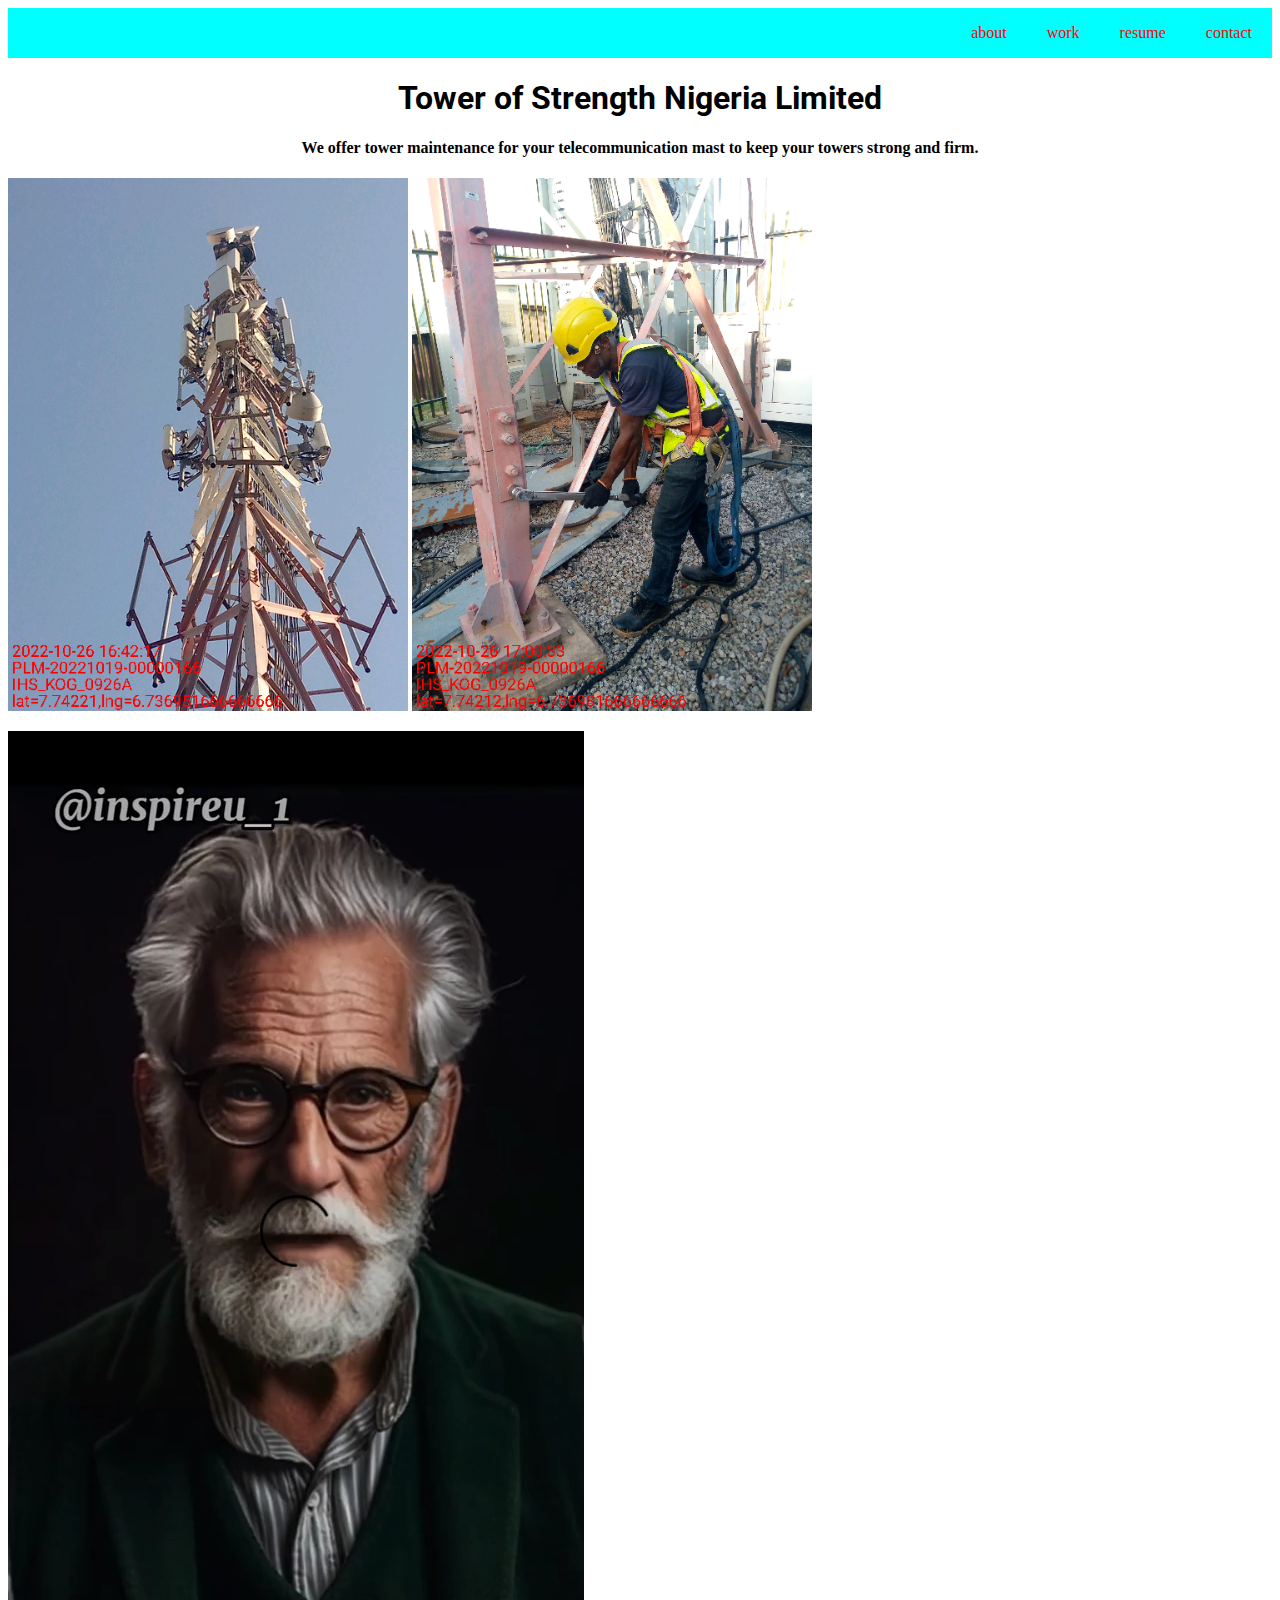
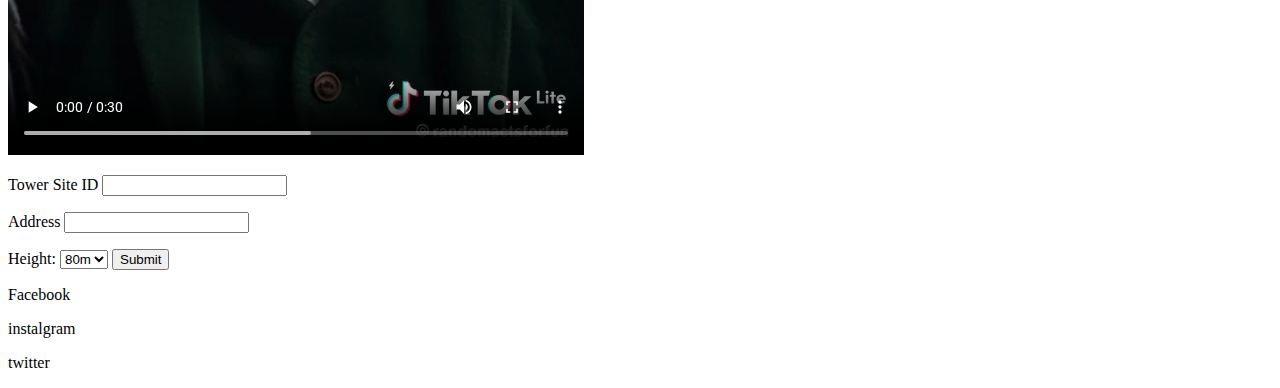
<file: index.html>
<!DOCTYPE html>
<html lang="en">
<head>
    <meta charset="UTF-8">
    <meta name="viewport" content="width=, initial-scale=1.0">
    <title>Tower centre</title>
    <link rel="stylesheet" href="style.css">
    <link rel="preconnect" href="https://fonts.googleapis.com">
<link rel="preconnect" href="https://fonts.gstatic.com" crossorigin>
<link href="https://fonts.googleapis.com/css2?family=Roboto:ital,wght@0,100;1,100&display=swap" rel="stylesheet">
</head>
<body>
    <!--Navbar-->
    <header>
       <p class="title"><a href="about.html">about</a></p> 
       <p class="title"><a href="work.html">work</a></p> 
       <p class="title"><a href="resume.html">resume</a></p> 
       <p class="title"><a href="contact.html">contact</a></p> 
        
    </header>
    <!--main part-->
    <main>
    
       <h1>Tower of Strength Nigeria Limited</h1>
       <P><h4>We offer tower maintenance for your telecommunication mast to keep your towers strong and firm.</h4></P>
      <img class="pix" src="res/tower.png" alt="">
      <img class="pix"src="res/tower2.png" alt="">
      <!-a video upload below..>
      <p id="video"><video controls src="res/voice.mp4"></video></p>
      <!--form-->
      <p><form>
        <label>Tower Site ID</label>   
        <input type='text'><p>
        <label>Address</label>   
        <input type='text'>
    </p>
        <label>Height:</label>
        <select id="select">
         <option>80m</option>
         <option>75m</option>
         <option>70m</option>
         <option>65m</option>
        </select>
        <input type='submit'>    
       </form></p>
    </main>
 <!--the footer-->
    <footer>
        <p>Facebook</p>
        <p>instalgram</p>
        <p>twitter</p>
    </footer>
</body>
</html>
</file>
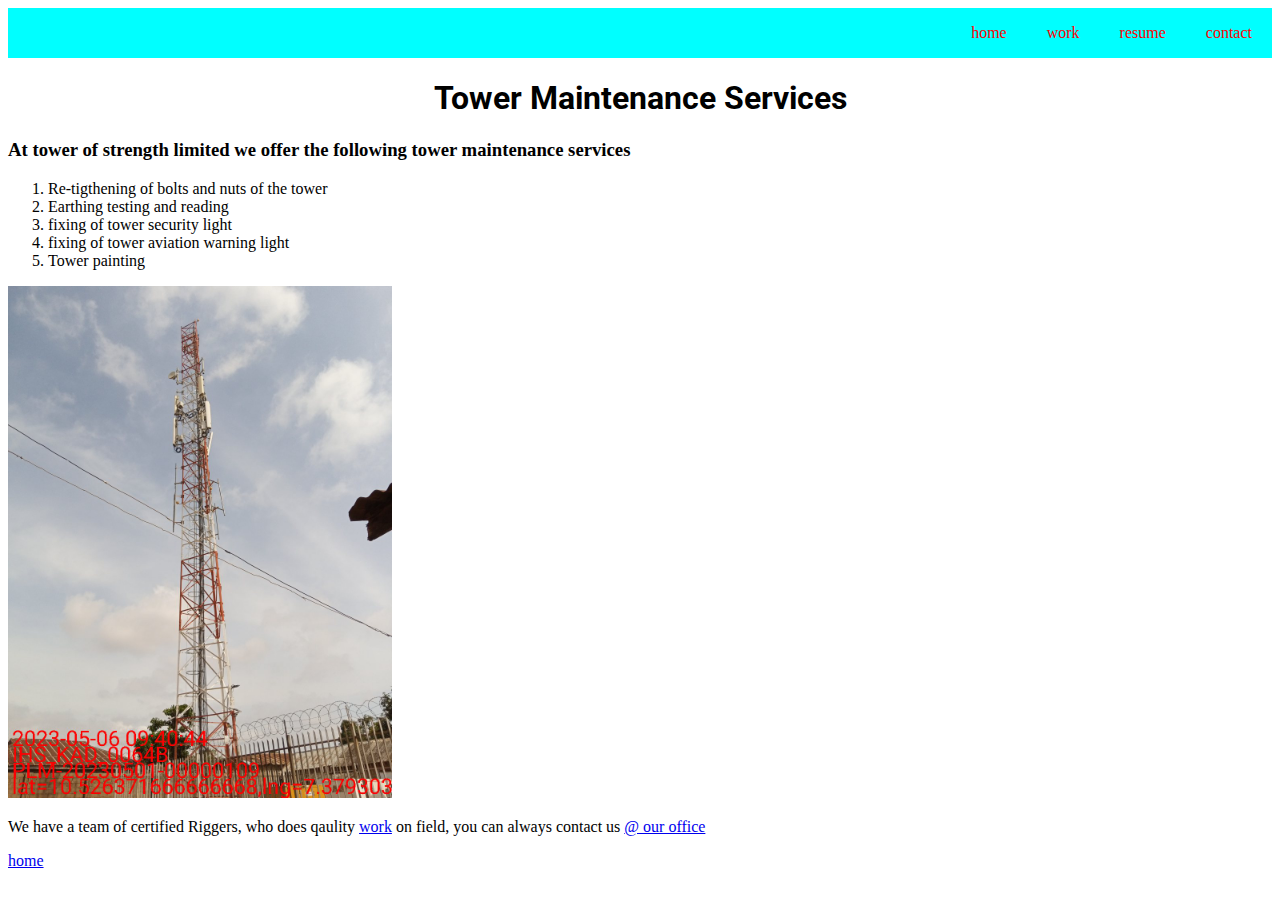
<file: about.html>
<!DOCTYPE html>
<html lang="en">
<head>
    <meta charset="UTF-8">
    <meta name="viewport" content="width=device-width, initial-scale=1.0">
    <link rel="stylesheet" href="style.css">
    <link rel="preconnect" href="https://fonts.googleapis.com">
<link rel="preconnect" href="https://fonts.gstatic.com" crossorigin>
<link href="https://fonts.googleapis.com/css2?family=Roboto:ital,wght@0,100;1,100&display=swap" rel="stylesheet">
    <title>about</title>
</head>
<body>
    <header>
        <p class="title"><a href="index.html">home</a></p> 
        <p class="title"><a href="work.html">work</a></p> 
        <p class="title"><a href="resume.html">resume</a></p> 
        <p class="title"><a href="contact.html">contact</a></p> 
    </header>
    <h1>Tower Maintenance Services</h1>
    <p><h3>At tower of strength limited we offer the following tower maintenance services</h3></p>
    <ol>
        <li>Re-tigthening of bolts and nuts of the tower</li>
        <li>Earthing testing and reading</li>
        <li>fixing of tower security light</li>
        <li>fixing of tower aviation warning light</li>
        <li>Tower painting</li>
    </ol>
    <img class="pic" src="res/towerview.jpg" alt="">
    <p>We have a team of certified Riggers, who does qaulity <a href="work.html">work</a> on field, you can always 
        contact us <a href="contact.html"> @ our office</a> 
    </p>
    <a href="index.html">home</a>
</body>
</html>
</file>
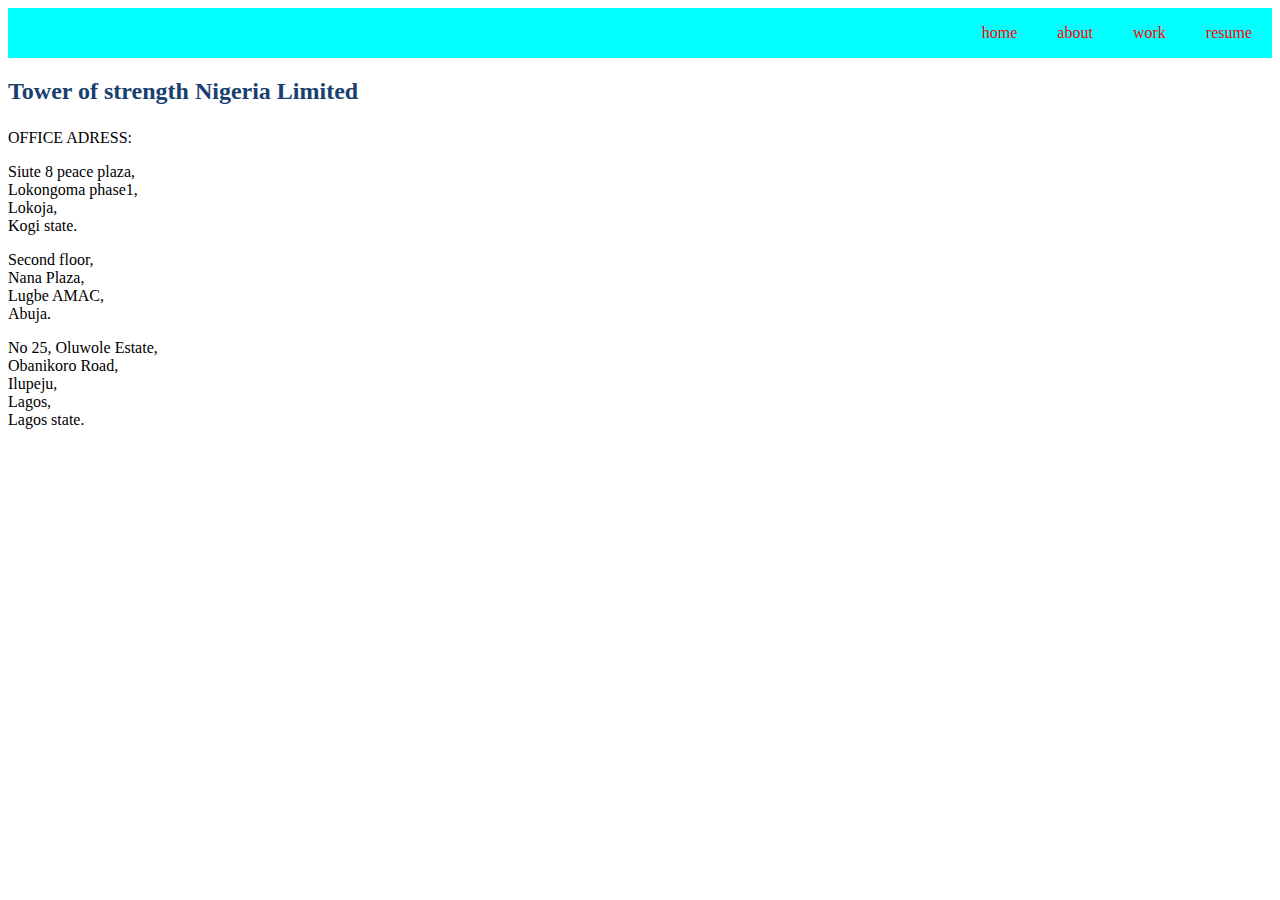
<file: contact.html>
<!DOCTYPE html>
<html lang="en">
<head>
    <meta charset="UTF-8">
    <meta name="viewport" content="width=device-width, initial-scale=1.0">
    <title>contact</title>
    <link rel="stylesheet" href="style.css">
    <link rel="preconnect" href="https://fonts.googleapis.com">
<link rel="preconnect" href="https://fonts.gstatic.com" crossorigin>
<link href="https://fonts.googleapis.com/css2?family=Roboto:ital,wght@0,100;1,100&display=swap" rel="stylesheet">
</head>
<body>
    <header>
        <p class="title"><a href="index.html">home</a></p>
        <p class="title"><a href="about.html">about</a></p> 
        <p class="title"><a href="work.html">work</a></p> 
        <p class="title"><a href="resume.html">resume</a></p> 
    </header>
    <h2 style="color: rgb(25, 63, 112);">Tower of strength Nigeria Limited<P></h3>OFFICE ADRESS:</h3></P>Siute 8 peace plaza,<br> Lokongoma phase1,<br>Lokoja,<br>Kogi state.
        <p>Second floor,<br> Nana Plaza,<br>Lugbe AMAC,<br>Abuja.</p>
        <p>No 25, Oluwole Estate,<br>Obanikoro Road,<br>Ilupeju,<br>Lagos,<br>Lagos state.
        </p>
        
            
             
            
       
    
</body>
</html>
</file>
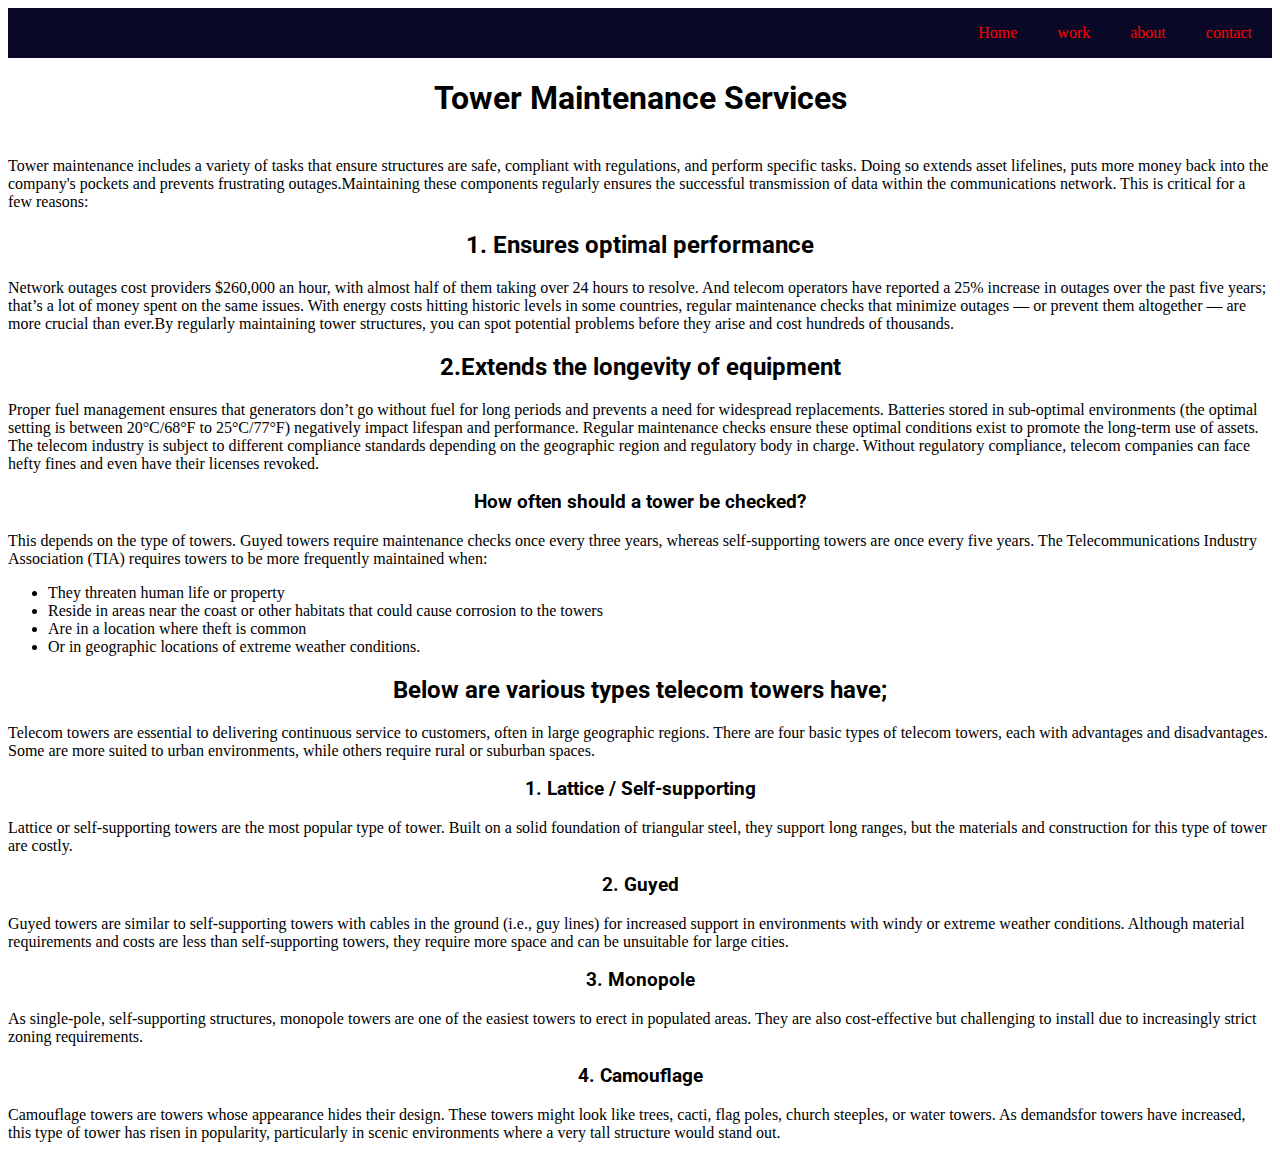
<file: resume.html>
<!DOCTYPE html>
<html lang="en">
<head>
    <meta charset="UTF-8">
    <meta name="viewport" content="width=device-width, initial-scale=1.0">
    <title>resume</title>
    <link rel="stylesheet" href="style1.css">
    <link rel="preconnect" href="https://fonts.googleapis.com">
    <link rel="preconnect" href="https://fonts.gstatic.com" crossorigin>
    <link href="https://fonts.googleapis.com/css2?family=Roboto:ital,wght@0,100;1,100&display=swap" rel="stylesheet">
</head>
<body>
    <header>
        <p class="title"><a href="index.html">Home</a></p> 
        <p class="title"><a href="work.html">work</a></p> 
        <p class="title"><a href="about.html">about</a></p>
        <p class="title"><a href="contact.html">contact</a></p> 
         
     </header>
    <h2>
        
    <h1>Tower Maintenance Services</h1><br>Tower maintenance includes a variety of tasks that ensure 
    structures are safe, compliant with regulations, and perform specific tasks. Doing so extends asset
     lifelines, puts more money back into the 
    company's pockets and prevents frustrating outages.Maintaining these components regularly ensures 
    the successful transmission of data within the communications network. This is critical for a few reasons:
    <p><h2>1. Ensures optimal performance</h2>
        Network outages cost providers $260,000 an hour, with almost half of them taking over 24 hours to resolve.
        And telecom operators have reported a 25% increase in outages over the past five years; that’s 
        a lot of money spent on the same issues.
        
        With energy costs hitting historic levels in some countries, regular maintenance checks that minimize 
        outages — or prevent them altogether — are more crucial than ever.By regularly maintaining tower
         structures, you can spot potential problems before they arise and cost hundreds of thousands.
       <p> <h2>2.Extends the longevity of equipment</h2></p>  Proper fuel management ensures that generators don’t go without 
        fuel for long periods and prevents a need for widespread replacements. Batteries stored in sub-optimal
     environments (the optimal setting is between 20°C/68°F to 25°C/77°F) negatively impact lifespan 
     and performance. Regular maintenance checks ensure these optimal conditions exist to promote the 
     long-term use of assets. The telecom industry is subject to different compliance standards depending on
      the geographic region and regulatory body in charge. Without regulatory compliance, telecom companies 
      can face hefty fines and even have their licenses revoked. 
      <p><h3>How often should a tower be checked?</h3>
        This depends on the type of towers. Guyed towers require maintenance checks once every three years,
         whereas self-supporting towers are once every five years. The Telecommunications Industry Association 
         (TIA) requires towers to be more frequently maintained when:
         <ul>
        
        <li>They threaten human life or property</li>
        <li> Reside in areas near the coast or other habitats that could cause corrosion to the towers</li>
        <li>Are in a location where theft is common</li>
        <li>Or in geographic locations of extreme weather conditions.</li>
    </ul>
    <p><h2>Below are various types telecom towers have;</h2></p>
        Telecom towers are essential to delivering continuous service to customers, often in large geographic regions. There are four basic types of telecom towers, each with advantages and disadvantages. Some are more suited to urban environments, while others require rural or suburban spaces.
        
        <h3>1. Lattice / Self-supporting</h3>
        Lattice or self-supporting towers are the most popular type of tower. Built on a solid foundation of triangular steel, they support long ranges, but the materials and construction for this type of tower are costly.
        
        <h3> 2. Guyed</h3>
        Guyed towers are similar to self-supporting towers with cables in the ground (i.e., guy lines) for increased support in environments with windy or extreme weather conditions.
        
        Although material requirements and costs are less than self-supporting towers, they require more space and can be unsuitable for large cities.
        
        <h3> 3. Monopole</h3>
        As single-pole, self-supporting structures, monopole towers are one of the easiest towers to erect in populated areas.
        
        They are also cost-effective but challenging to install due to increasingly strict zoning requirements.
        
        <h3>  4. Camouflage</h3>
        Camouflage towers are towers whose appearance hides their design. These towers might look like trees, cacti, flag poles, church steeples, or water towers.
        
        As demandsfor towers have increased, this type of tower has risen in popularity, particularly in scenic environments where a very tall structure would stand out.</p>

    </p>
    
</body>
</html>
</file>
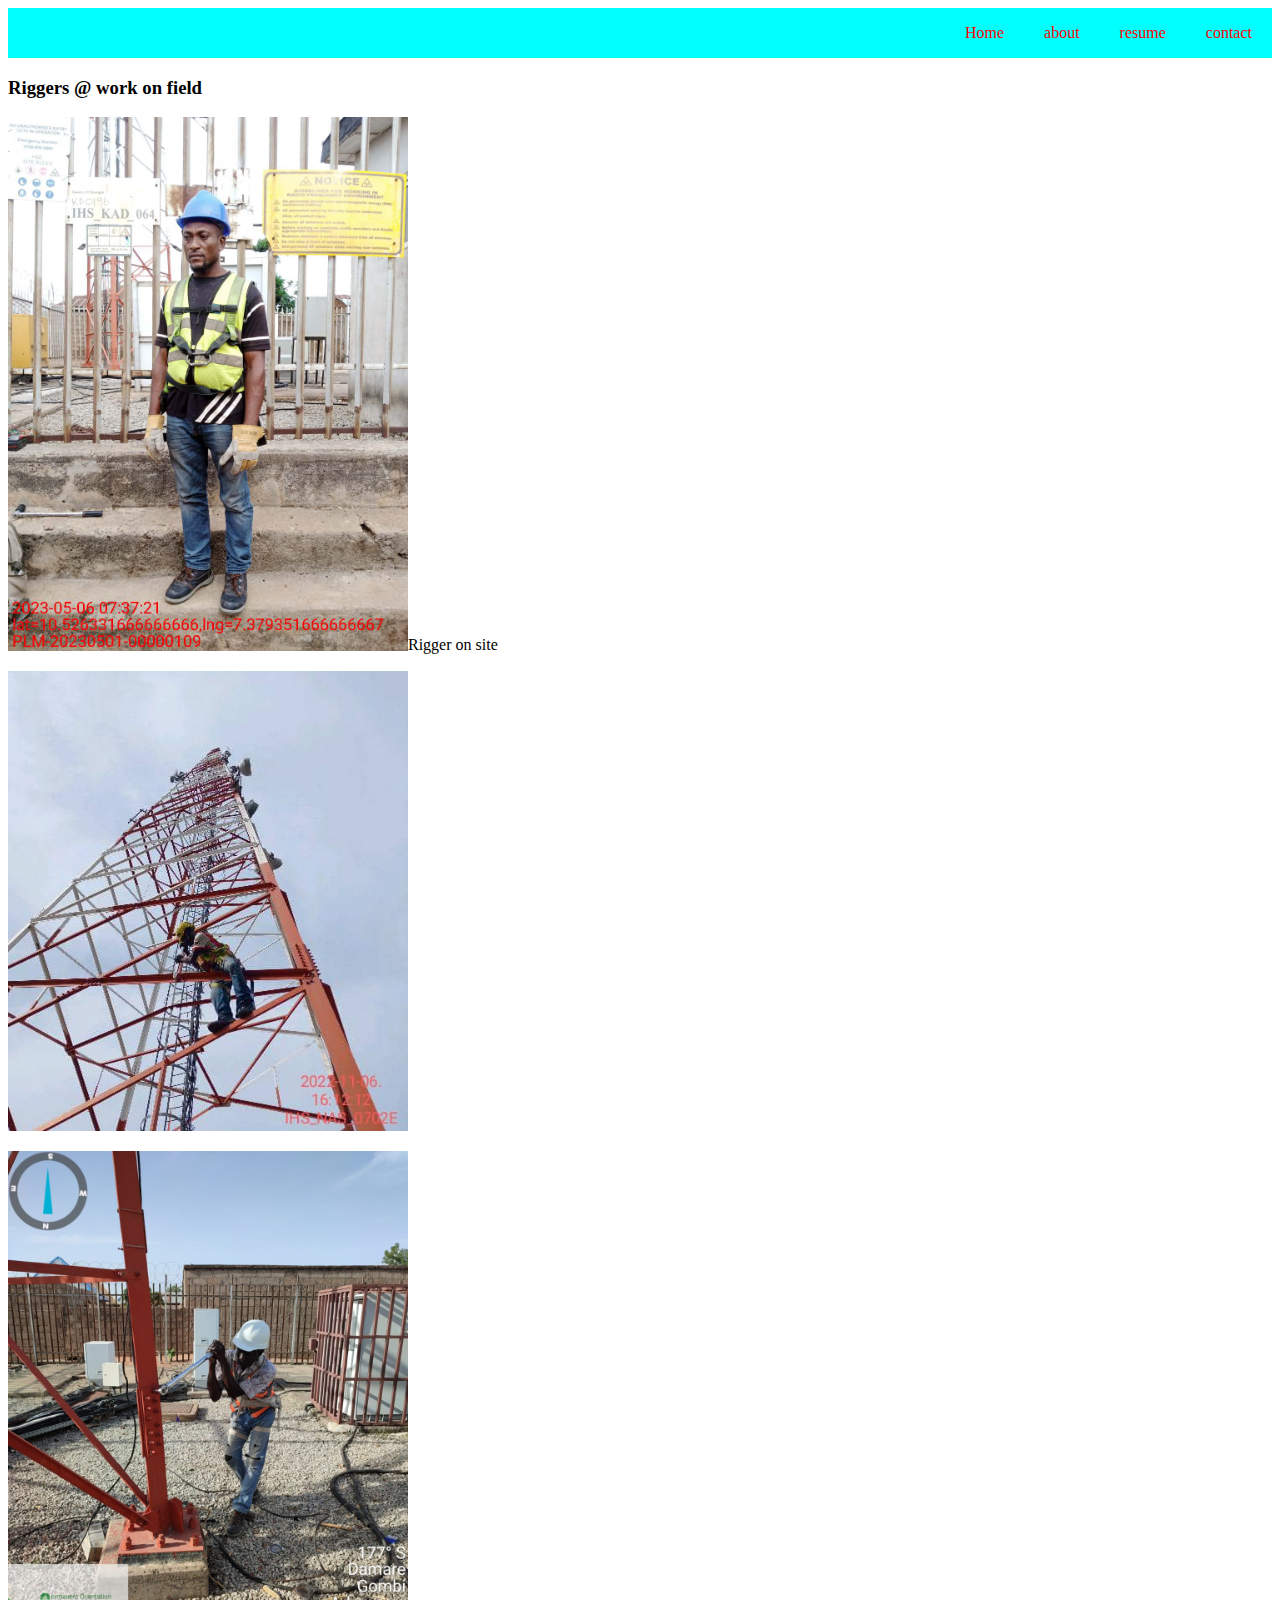
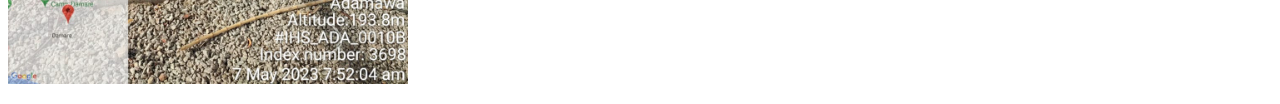
<file: work.html>
<!DOCTYPE html>
<html lang="en">
<head>
    <meta charset="UTF-8">
    <meta name="viewport" content="width=device-width, initial-scale=1.0">
    <title>work</title>
    <link rel="stylesheet" href="style.css">
    <link rel="preconnect" href="https://fonts.googleapis.com">
<link rel="preconnect" href="https://fonts.gstatic.com" crossorigin>
<link href="https://fonts.googleapis.com/css2?family=Roboto:ital,wght@0,100;1,100&display=swap" rel="stylesheet">
</head>
<body>
    <header>
        <p class="title"><a href="index.html">Home</a></p> 
       <p class="title"><a href="about.html">about</a></p> 
       <p class="title"><a href="resume.html">resume</a></p> 
       <p class="title"><a href="contact.html">contact</a></p> 
    </header>
    <H3>Riggers @ work on field</H3>
    <p><img class="pix" src="res/Rigger (1).jpg">Rigger on site</p>
    <p><img class="pix" src="res/Rigger 3.jpg"></p>
    <p><img class="pix" src="res/Rigger 2.jpg"></p>
    
</body>
</html>
</file>
<file: style.css>
header{
    display: flex;
    flex-direction: row;
    justify-content: end;
    background-color: aqua;

    
}
.title a{
    color: red;
    margin: 0 15px;
    padding: 5px;
    text-decoration: none;
    
}
.title a:hover{
    background-color: aliceblue;
    border-radius: 5px;
    padding: 10px;
}

h1{
    font-family: 'roboto';
    text-align: center;
}
h4{
    text-align: center;
}
.pix{
    width: 400px;
    align-items: center;
}
#video{
    width: 30px;
}

/* styling oc contact page */
.pic{
    width: 30vw;
}
</file>
<file: style1.css>
header{
    display: flex;
    flex-direction: row;
    justify-content: end;
    background-color: rgb(9, 9, 39); 
}

.title a{
    color: red;
    margin: 0 15px;
    padding: 5px;
    text-decoration: none;
    
}
h1{
    font-family: 'roboto';
    text-align: center;
}
h2{
    font-family: 'roboto';
    text-align: center;
}
h3{
    font-family: 'roboto';
    text-align: center;
}
</file>
